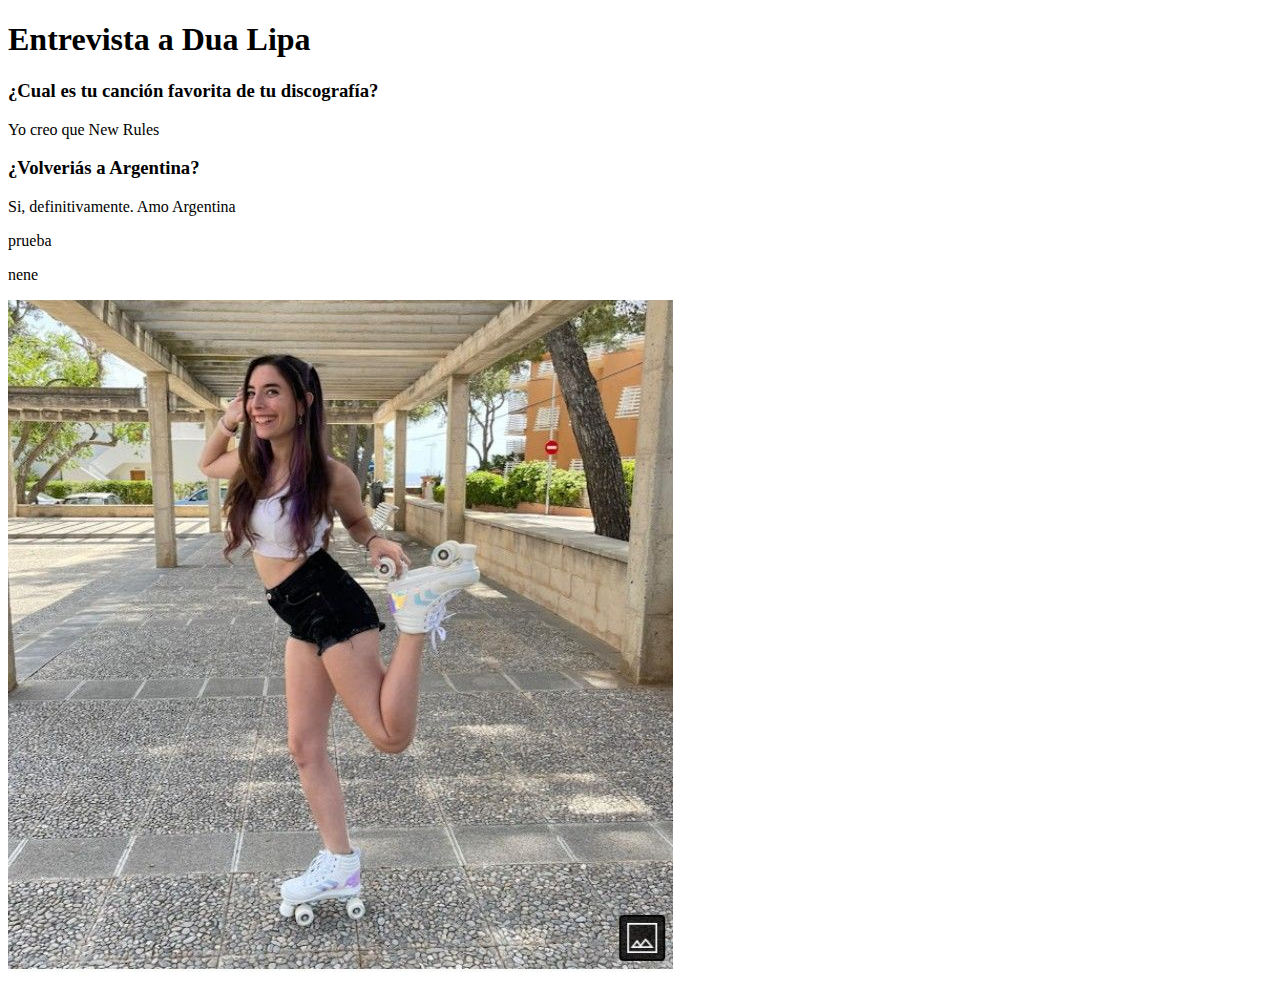
<file: index.html>
<!DOCTYPE html>
<html lang="en">
<head>
    <meta charset="UTF-8">
    <meta http-equiv="X-UA-Compatible" content="IE=edge">
    <meta name="viewport" content="width=device-width, initial-scale=1.0">
    <title>Entrevista a Dua Lipa </title>
</head>
<body>
    <h1> Entrevista a Dua Lipa</h1>
    <h3> ¿Cual es tu canción favorita de tu discografía? </h3>
    <p> Yo creo que New Rules </p>
    <h3> ¿Volveriás a Argentina? </h3>
    <p> Si, definitivamente. Amo Argentina </p>
    <p>prueba</p>
    <p> nene
    </p>
    <img src="lyna.jpg">
</body>
</html>
</file>
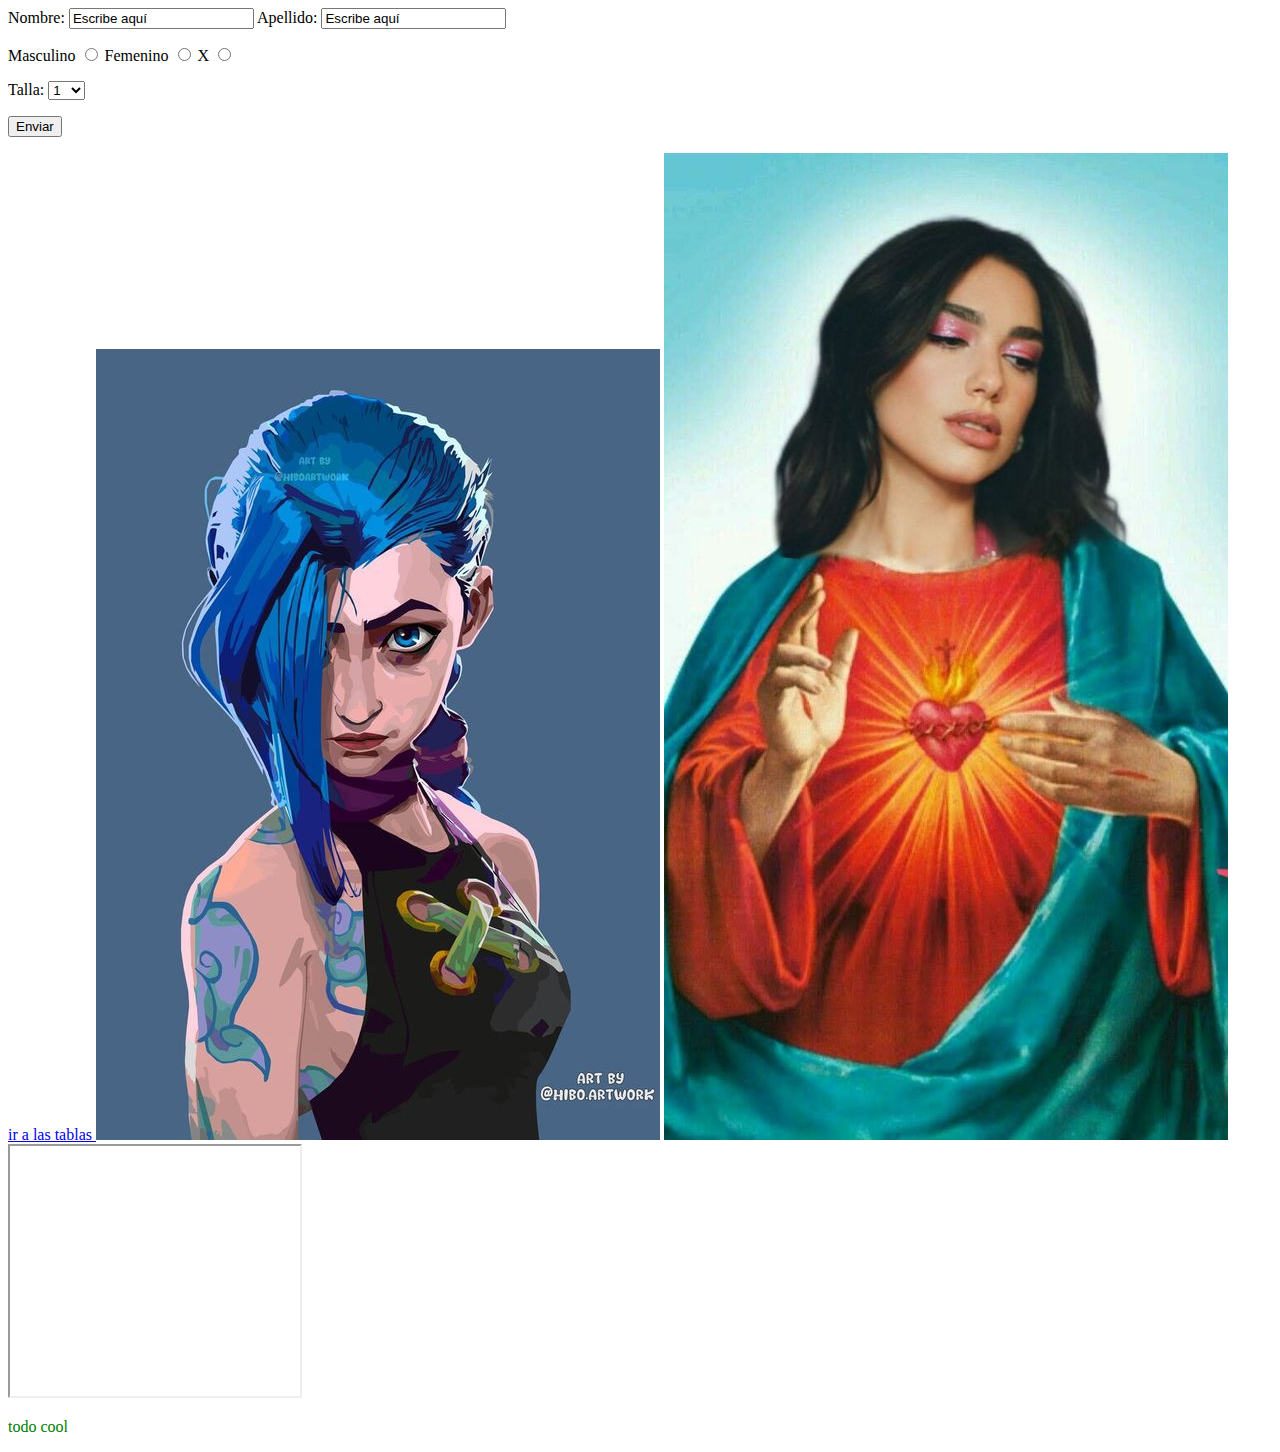
<file: index2.html>
<!DOCTYPE html>
<html lang="en">
<head>
    <meta charset="UTF-8">
    <meta http-equiv="X-UA-Compatible" content="IE=edge">
    <meta name="viewport" content="width=device-width, initial-scale=1.0">
<link href="style.css" rel="stylesheet" type="text/css">
    <title>Document</title>
    <link rel="shorcut icon"href= "lol.jpeg">
</head>
<body>
    <form>
 <label> Nombre:
    <input type="Text" value="Escribe aquí">
    <label> Apellido:
        <input type="Text" value="Escribe aquí">
    <p>

    <label>Masculino</label>
    <input type="radio" name= "Masculino" value="Mas">
    <label> Femenino </label>
    <input type="radio" name="Femenino" value="Fem">
    <label> X </label>
    <input type="radio" name="X" value="x">
    </form>
</p>
<label class=".colorcitodetalla"> Talla: </label>
<select>
    <option value=""> 1 </option>
    <option value=""> 2 </option>
    <option value=""> 3 </option>
    <option value=""> 4 </option>
    <option value=""> 5 </option>
    <option value=""> 6 </option>
    <option value=""> 7 </option>
    <option value=""> 8 </option>
    <option value=""> 9 </option>
    <option value=""> 10 </option>
    <option value=""> 11 </option>
    <option value=""> 12 </option>
    <option value=""> 13 </option>
    <option value=""> 14 </option>
    <option value=""> 15 </option>
    <option value=""> 16 </option>
    <option value=""> 17 </option>
    <option value=""> 18 </option>
    <option value=""> 19 </option>
    <option value=""> 20 </option>
    <option value=""> 21 </option>
    <option value=""> 22 </option>
    <option value=""> 24 </option>
    <option value=""> 26 </option>
    <option value=""> 28 </option>
    <option value=""> 30 </option>
    <option value=""> 32 </option>
    <option value=""> 34 </option>
    <option value=""> 36 </option>
    <option value=""> 38 </option>
    <option value=""> 40 </option>
    <option value=""> 42 </option>
    <option value=""> 44 </option>
    <option value=""> 46 </option>
    <option value=""> 48 </option>
    <option value=""> 50 </option>
    <option value=""> 52 </option>
    <option value=""> 54 </option>
    <option value=""> 56 </option>
</select>
    <p>
        <input type="submit" value="Enviar">
    </p>
    <a href="tablas.html"> ir a las tablas </a>
    <img src="jinx.jpg">
    <img src="duaj.jpg">
    <iframe src="https://dino-chrome.com"width="290" height="250"> </iframe>
    <p class="probando">
todo cool
    </p>
</body>
</html>
</file>
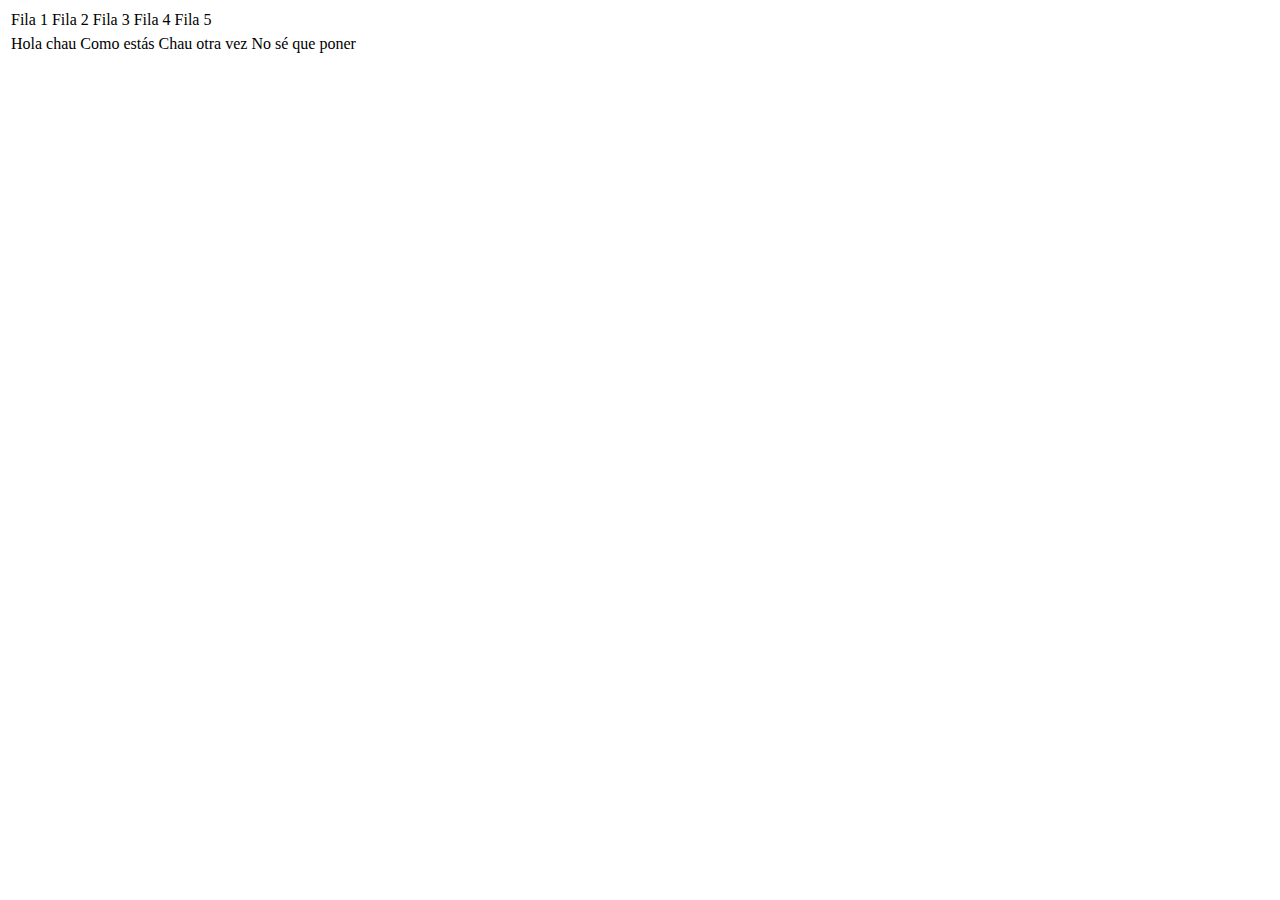
<file: tablas.html>
<!DOCTYPE html>
<html lang="en">
<head>
    <meta charset="UTF-8">
    <meta http-equiv="X-UA-Compatible" content="IE=edge">
    <meta name="viewport" content="width=device-width, initial-scale=1.0">
    <title>Document</title>
</head>
<body>
    <table>
        <tr>
            <td>Fila 1 </td>
            <td>Fila 2 </td>
            <td>Fila 3</td>
            <td>Fila 4 </td>
            <td>Fila 5 </td>
        </tr>
</table>
<table>
    <tr>
    <td> Hola</td>
    <td> chau</td>
    <td> Como estás </td>
    <td> Chau otra vez </td>
    <td> No sé que poner</td>
    </tr>
</table>
</body>
</html>
</file>
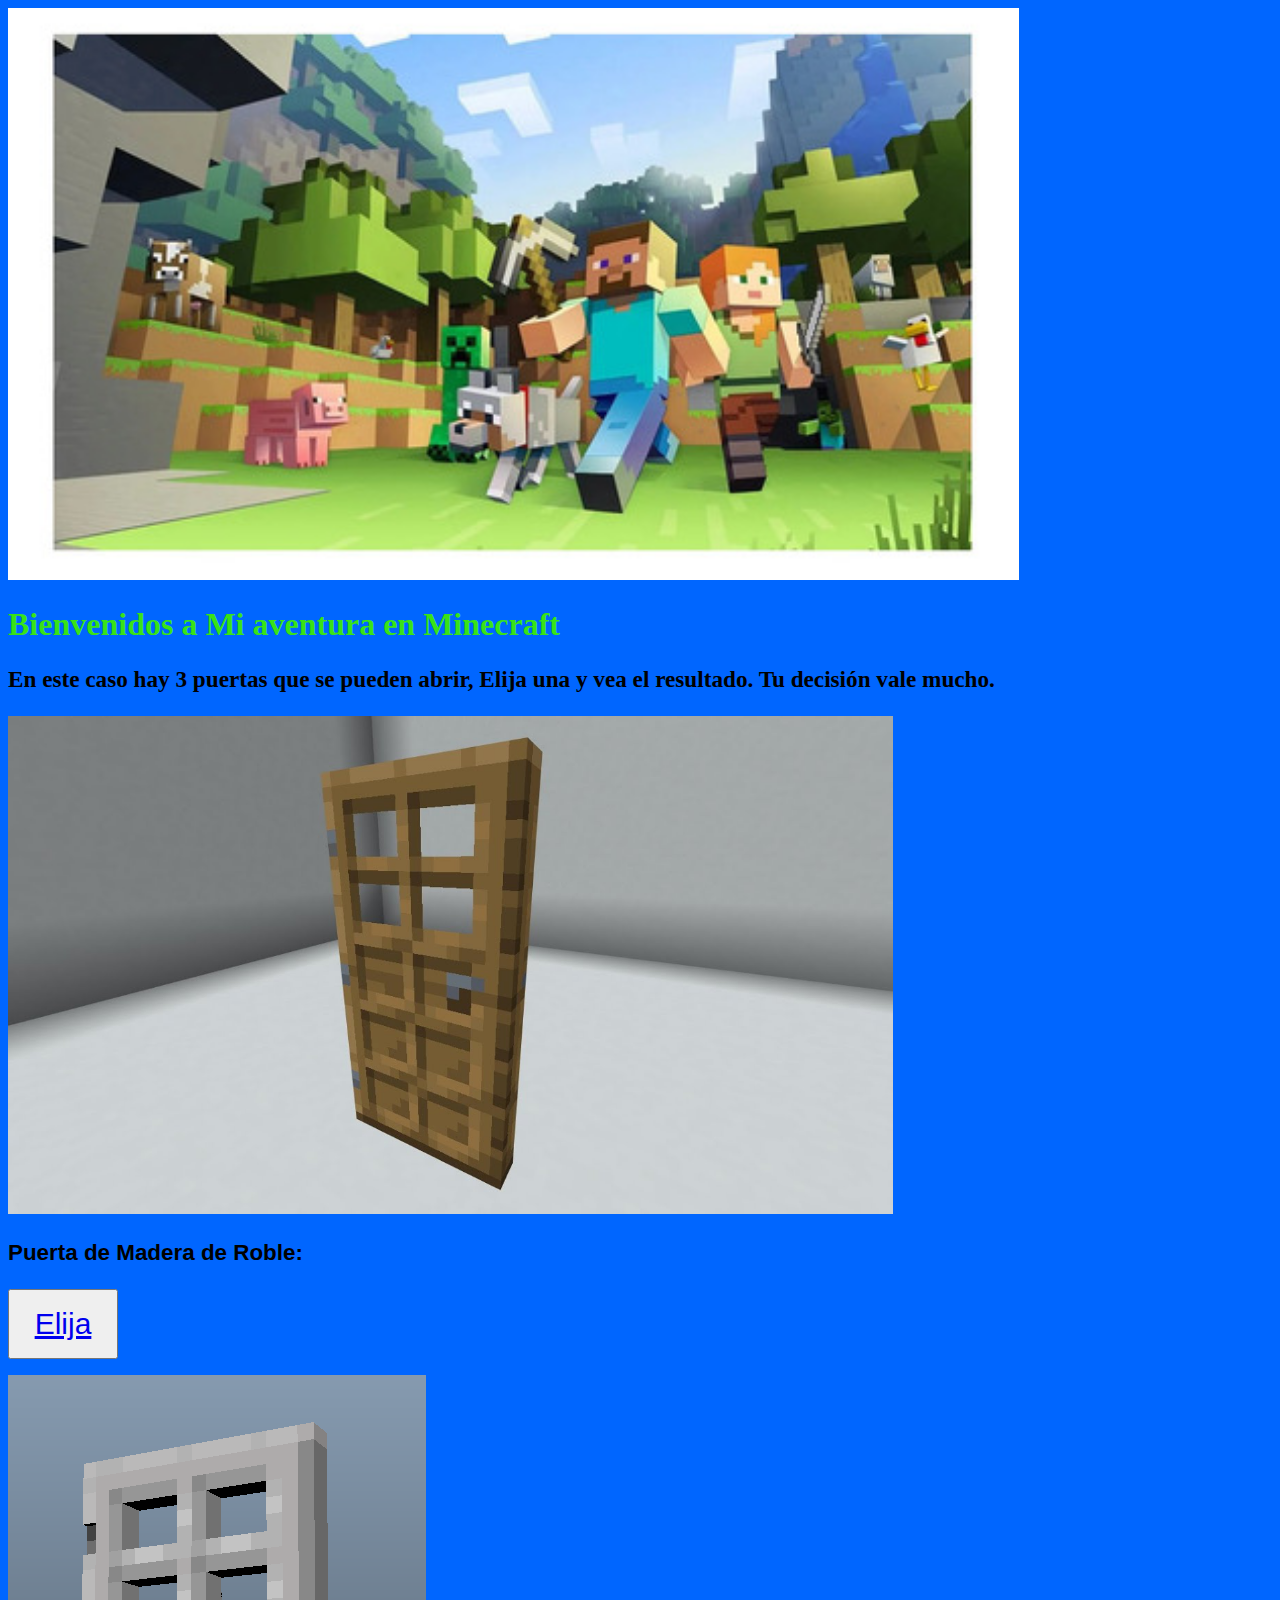
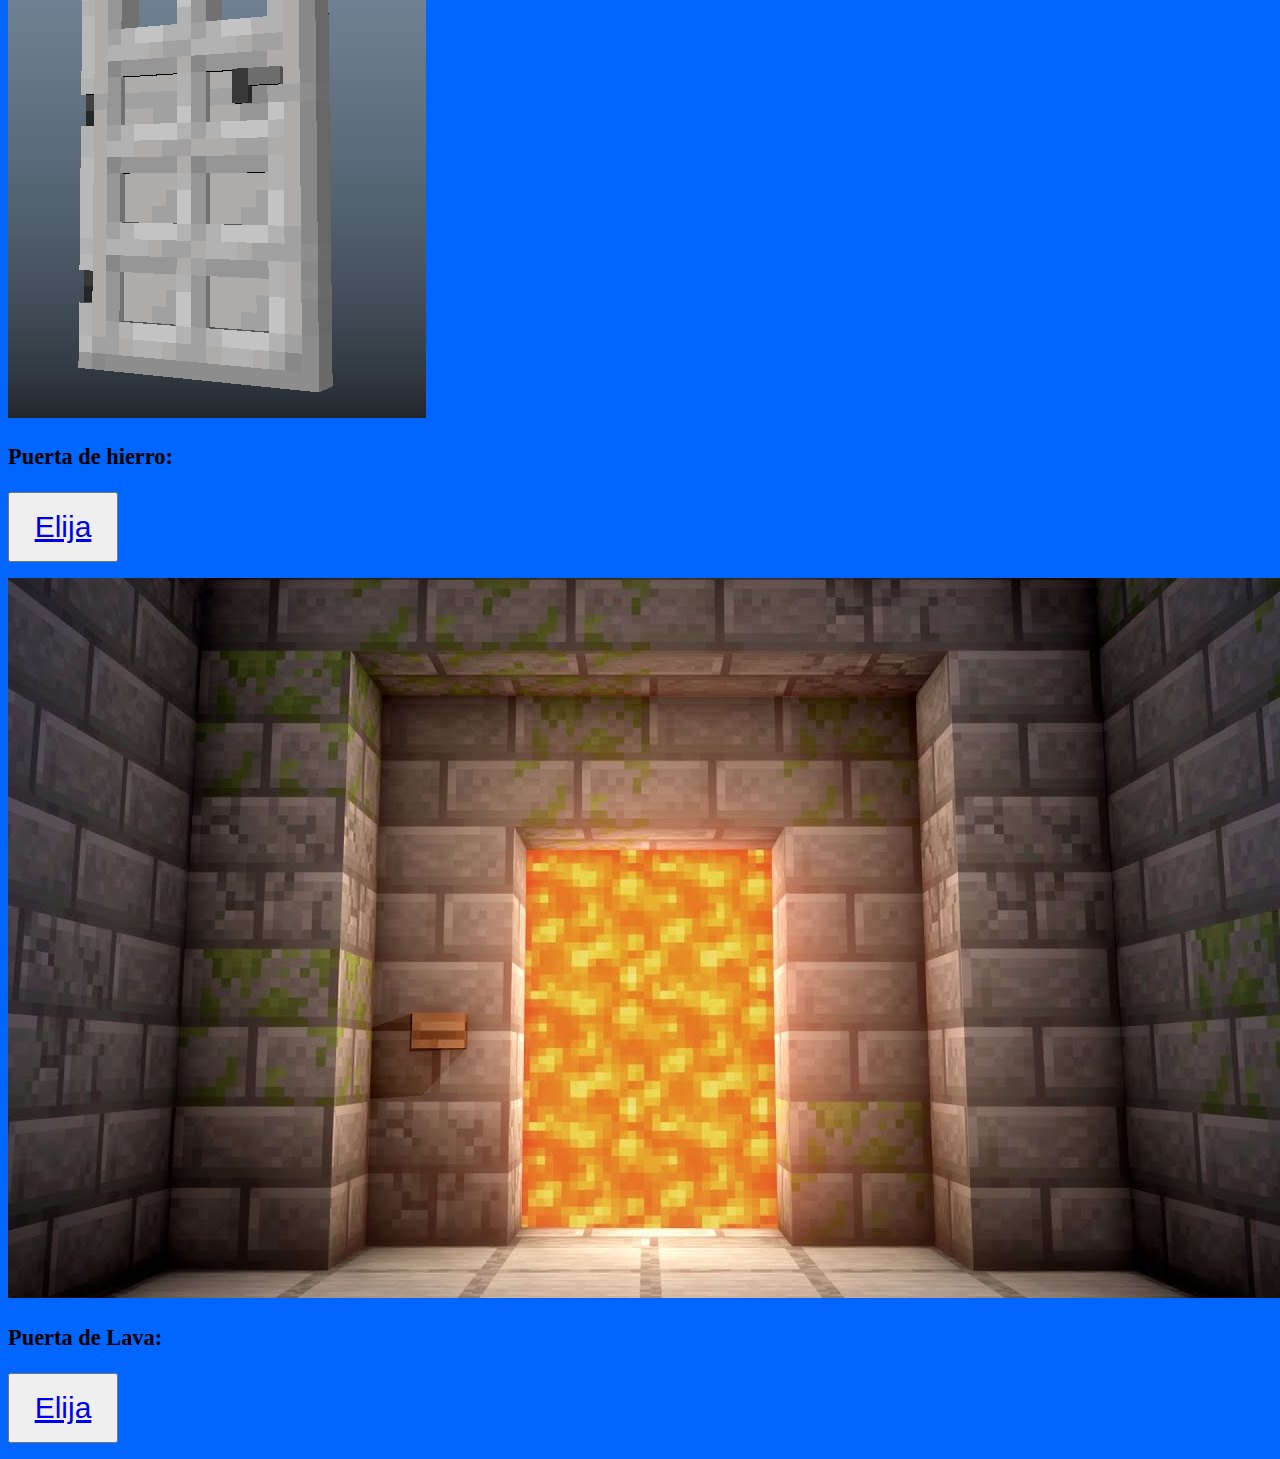
<file: desafio/paginadepresentacion.html>
<!DOCTYPE html>
<html lang="en">
<head>
    <meta charset="UTF-8">
    <meta http-equiv="X-UA-Compatible" content="IE=edge">
    <meta name="viewport" content="width=device-width, initial-scale=1.0">
    <link href="stylemine.css" rel="stylesheet"  type="text/css">
    <title>Desafio</title>
</head>
<body class="body">
    <img class="firstimage" src="minecraftpro1.jpg">
    <h1 class="principal">
        Bienvenidos a Mi aventura en Minecraft
        </h1>
        <h3 class="h3">
            En este caso hay 3 puertas que se pueden abrir, Elija una y vea el resultado. Tu decisión vale mucho.
        </h3>
        <p>
            <img class="puerta1" src="puerta 1.jpg">
            <h3 class="puertauno"> Puerta de Madera de Roble:</h3>
            <button class="boton1"><a href="paginaderesolucion1.html"> Elija </a></button>
        </p>
        <p>
            <img src="puerta2.png">
            <h3 class="puertados"> Puerta de hierro: </h3> 
            <button class="boton2"><a href="paginaderesolucion2.html"> Elija </a></button>
        </p>
        <p>
            <img src="puerta de lava dos.jpg">
           <h3 class="puertatres"> Puerta de Lava:</h3>
            <button class="boton3"> <a href="paginaderesolucion3.html"> Elija </a></button>
        </p>
</body>
</html>
</file>
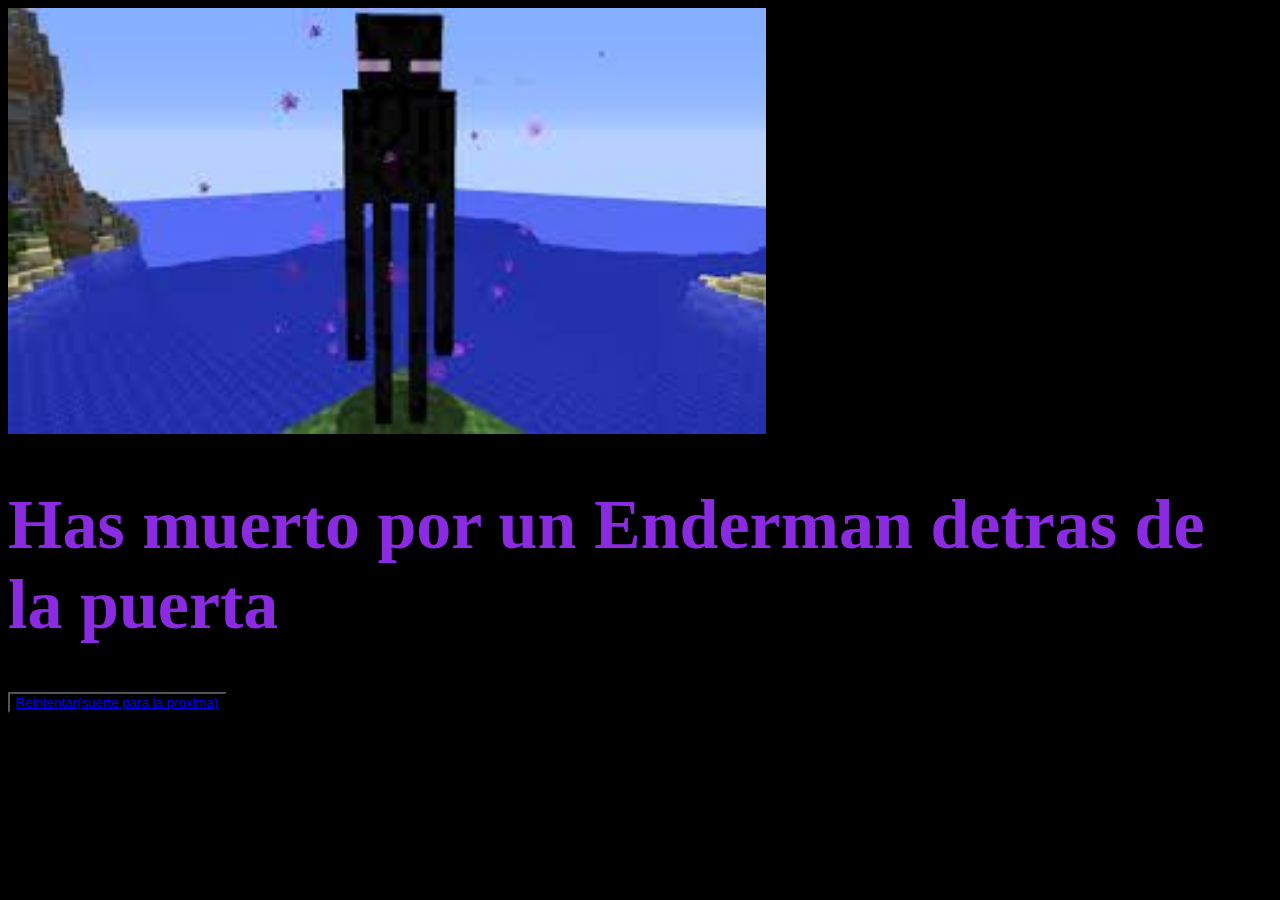
<file: desafio/paginaderesolucion1.html>
<!DOCTYPE html>
<html lang="en">
<head>
    <meta charset="UTF-8">
    <meta http-equiv="X-UA-Compatible" content="IE=edge">
    <meta name="viewport" content="width=device-width, initial-scale=1.0">
    <link href="stylemine.css" rel="stylesheet"  type="text/css">
    
    <title> Puerta 1</title>
</head>
<body id="bodypuerta1">
    <img class="enderman" src="enderman2.jpeg" >
    <h1 class="textoenderman"> Has muerto por un Enderman detras de la puerta  </h1>
    <button class="reintentar1"><a href="paginadepresentacion.html"> Reintentar(suerte para la proxima) </a></button>
</body>
</html>
</file>
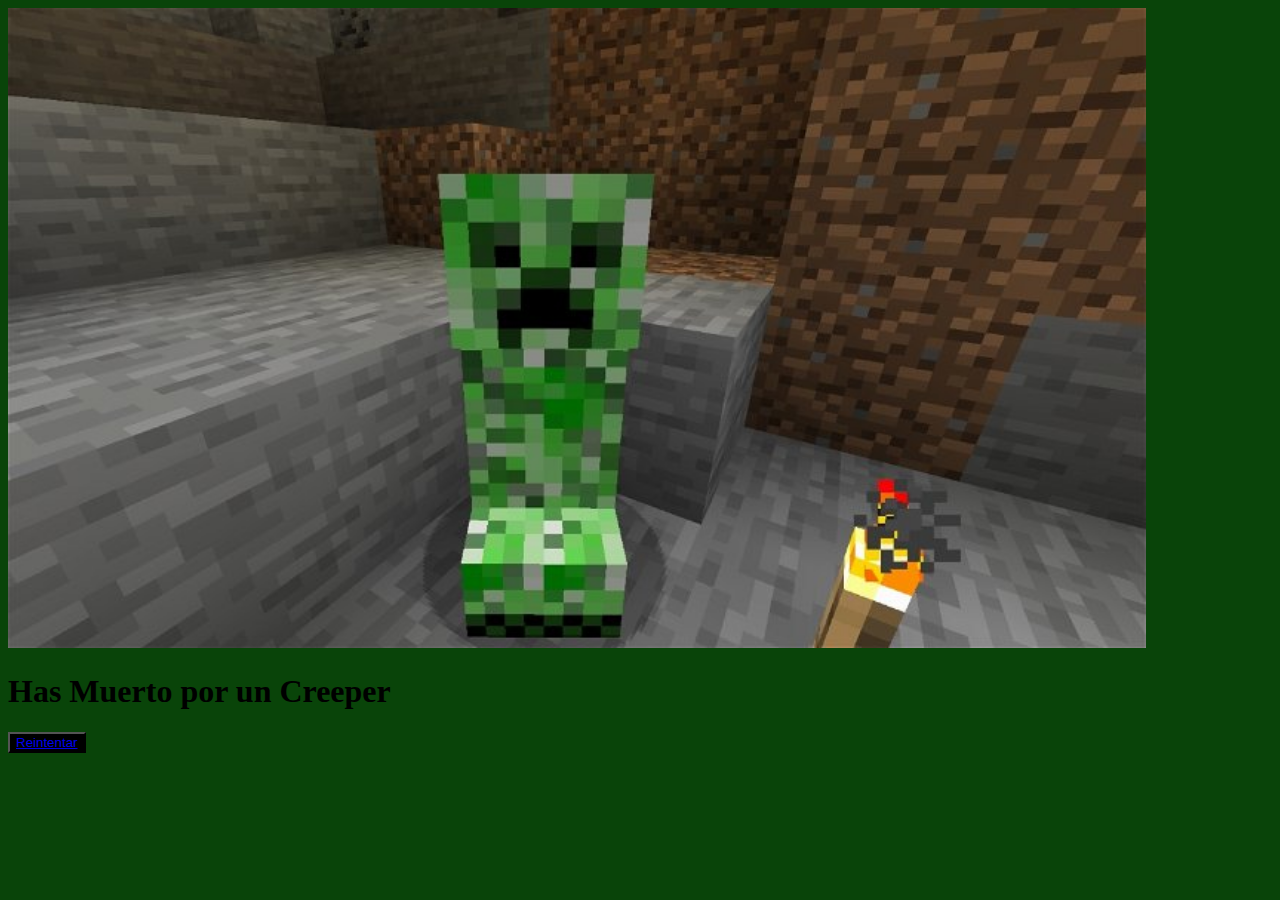
<file: desafio/paginaderesolucion2.html>
<!DOCTYPE html>
<html lang="en">
<head>
    <meta charset="UTF-8">
    <meta http-equiv="X-UA-Compatible" content="IE=edge">
    <meta name="viewport" content="width=device-width, initial-scale=1.0">
    <title> Puerta 2 </title>
    <link href="stylemine.css" rel="stylesheet"  type="text/css">
</head>
<body class="creeperbody">
    <img class="imgcreeper" src="creeper.jpg">
    <h1> Has Muerto por un Creeper</h1>
    <button class="reintentar2"><a href="paginadepresentacion.html">Reintentar</a></button>
</body>
</html>
</file>
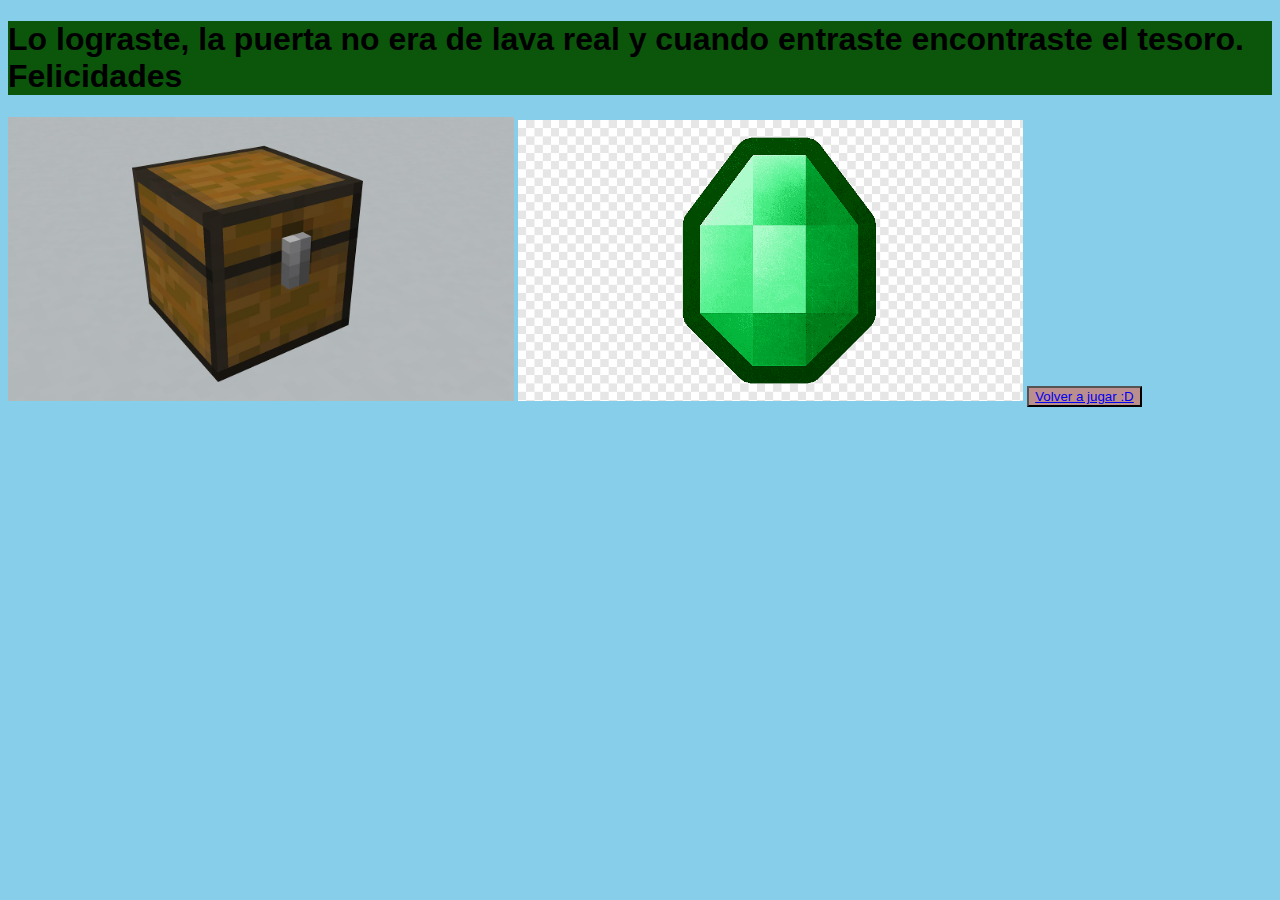
<file: desafio/paginaderesolucion3.html>
<!DOCTYPE html>
<html lang="en">
<head>
    <meta charset="UTF-8">
    <meta http-equiv="X-UA-Compatible" content="IE=edge">
    <meta name="viewport" content="width=device-width, initial-scale=1.0">
    <title>Puerta 3</title>
    <link href="stylemine.css" rel="stylesheet"  type="text/css">
</head>
<body class="fondopuerta3">
    <h1 class="textobien"> Lo lograste, la puerta no era de lava real y cuando entraste encontraste el tesoro. Felicidades </h1>
    <img class="cofre"src="maxresdefault.jpg"> 
    <img class="esmeralda" src="esmeralda.png">
    <button class="volverajugar"> <a href="paginadepresentacion.html">Volver a jugar :D </a></button>
</body>
</html>
</file>
<file: style.css>
.probando {
    color: green;
}
</file>
<file: desafio/stylemine.css>
.body {
    background-color: rgb(0, 102, 255);
}
.principal {
    font-family: 'Times New Roman', Times, serif;
}
.principal {
    color: rgba(59, 231, 16, 0.973);
    font-size: 200%;
}
.firstimage {
    width: 80%;
}
.h3 {
    font-size: 145%;
}
.puerta1 {
    width: 70%;
}
.puerta1 {
    height: 65%;
}
.puertauno {
    font-family: Arial, Helvetica, sans-serif;
}
.puertauno {
    font-size: 140%;
}
.puertados {
    font-size: 140%;
}
.puertatres {
    font-size: 140%;
}
.puertados {
    width: 130%;
}
.puertatres {
    width: 15%;
}
.boton1 {
    width: 110px;
height: 70px;
font-size: 30px;
  }
  .boton2 {
    width: 110px;
height: 70px;
font-size: 30px;
  }
  .boton3 {
    width: 110px;
height: 70px;
font-size: 30px;
  }
  .enderman {
    width: 60%;
  }
  .textoenderman {
    font-family: 'Times New Roman', Times, serif;
    font-size: 70px;
    color: blueviolet;
  }
#bodypuerta1 {
    background-color: black;
}
.reintentar1 {
    color: red;
    background-color: black;
}
.creeperbody {
    background-color: rgb(9, 68, 9);
}
.imgcreeper {
    width: 90%;
}
.reintentar2 {
    background-color: black;
}
.fondopuerta3 {
    background-color: skyblue;
}
.textobien {
    font-family: Verdana, Geneva, Tahoma, sans-serif;
    background-color: rgb(11, 86, 11);
}
.cofre {
    width: 40%;
    text-align: left;
}
.esmeralda{
    width: 40%;
    text-align: right;
}
.volverajugar {
    background-color: rosybrown;
}
</file>
